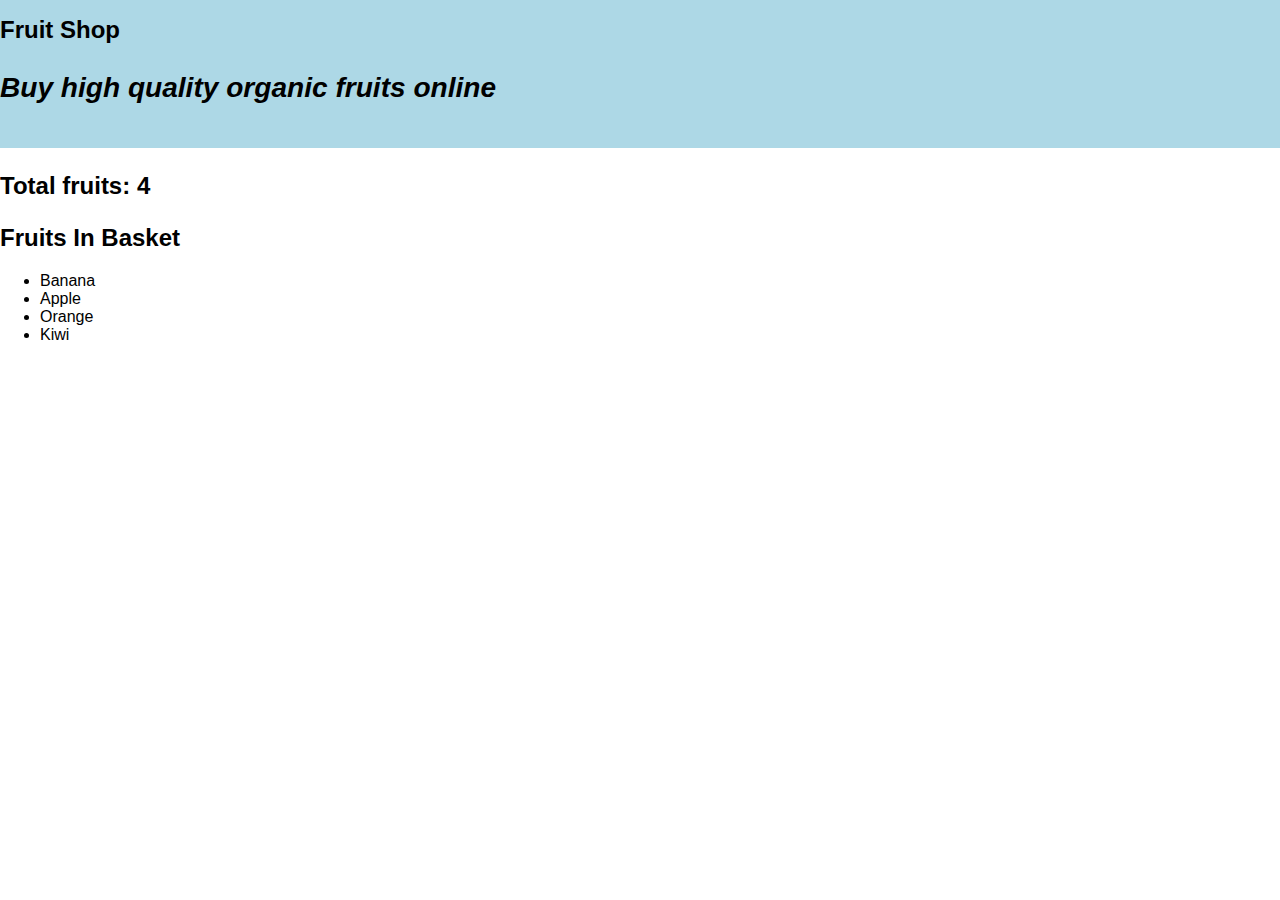
<file: Creating Elements & DOM Relations/index.html>
<!DOCTYPE html>
<html lang="en">
  <head>
    <meta charset="UTF-8" />
    <meta http-equiv="X-UA-Compatible" content="IE=edge" />
    <meta name="viewport" content="width=device-width, initial-scale=1.0" />
    <title>Document</title>
    <!-- +++++++++++ cs code +++++++++++++++++ -->
    <style>
        body {
                font-family: sans-serif;
                -webkit-font-smoothing: auto;
                -moz-font-smoothing: auto;
                -moz-osx-font-smoothing: grayscale;
                -font-smoothing: auto;
                text-rendering: optimizeLegibility;
                font-smooth: always;
                -webkit-tap-highlight-color: transparent;
                -webkit-touch-callout: none;
                }

                h1 {
                font-size: 1.5rem;
                }

    </style>
  </head>
  <body style="margin: 0">
    <div id="header" style="padding: 1rem 0; background-color: lightblue">
      <h1 id="main-heading" style="margin: 0">Fruit Shop</h1>
    </div>
    <div>
      <h2 id="basket-heading">Fruits In Basket</h2>
      <ul class="fruits">
        <li class="fruit">Banana</li>
        <li class="fruit">Apple</li>
        <li class="fruit">Orange</li>
        <li class="fruit">Kiwi</li>
      </ul>
    </div>
    <div id="thanks"></div>
    <!-- +++++++++++++++ js code ++++++++++++ -->

    <script>
        let firstDiv = document.getElementById("main-heading");
        let subHeading = document.createElement("h3");
        subHeading.textContent = "Buy high quality organic fruits online";
        subHeading.style.fontStyle = "italic";
        firstDiv.appendChild(subHeading);

        let secondDiv = document.getElementById("basket-heading");
        let totalFruitsParagraph = document.createElement("p");
        totalFruitsParagraph.textContent = "Total fruits: 4";
        totalFruitsParagraph.id = "fruits-total";
        secondDiv.insertBefore(totalFruitsParagraph, secondDiv.firstChild);
    </script>
  </body>
 


</html>
</file>
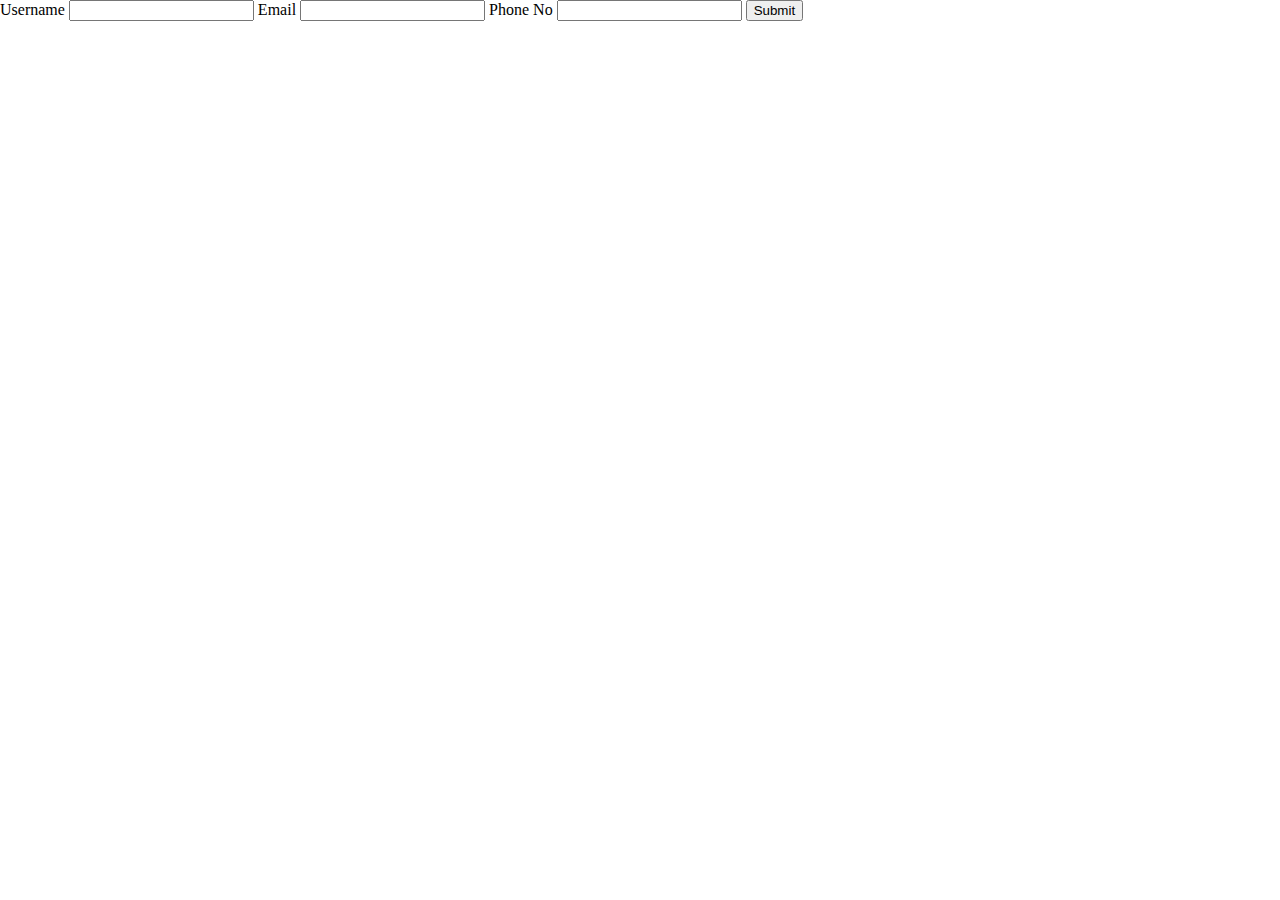
<file: Having Delete Functionality in local storage/index.html>
<!DOCTYPE html>
<html lang="en">
  <head>
    <meta charset="UTF-8" />
    <meta http-equiv="X-UA-Compatible" content="IE=edge" />
    <meta name="viewport" content="width=device-width, initial-scale=1.0" />
    <title>Document</title>
  </head>
  <body style="margin: 0">
    <form onsubmit="handleFormSubmit(event)">
      <label for="username">Username</label>
      <input type="text" name="username" id="username" />
      <label for="email">Email</label>
      <input type="email" name="email" id="email" />
      <label for="phone">Phone No</label>
      <input type="tel" name="phone" id="phone" />
      <button type="submit">Submit</button>
    </form>
    <ul id='userList'></ul>

    <!-- +++++++++++++ js code ++++++++++++++ -->

    <script>

                    function handleFormSubmit(event) {
                    event.preventDefault();
                    const username = event.target.username.value;
                    const email = event.target.email.value;
                    const phone = event.target.phone.value;
                    const user = {
                        username,
                        email,
                        phone
                    };
                    // Store the user details in local storage with the key "User Details"
                    localStorage.setItem(user.email, JSON.stringify(user));
                    showscreen(user);
                    }

                    function showscreen(user) {
                    const parentele = document.getElementById("userList");
                    const childele = document.createElement('li');
                    childele.textContent = user.username + ' - ' + user.email + ' - ' + user.phone;

                    // Create delete button
                    const deleteButton = document.createElement('button');
                    deleteButton.textContent = 'Delete';
                    deleteButton.addEventListener('click', function() {
                        // Remove user from the user list
                        parentele.removeChild(childele);

                        // Remove user details from local storage
                        localStorage.removeItem(user.email);
                    });

                    // Append delete button to the list item
                    childele.appendChild(deleteButton);

                    // Append list item to the parent element
                    parentele.appendChild(childele);
                    }

                    module.exports = handleFormSubmit;
    </script>
  </body>
 
</html>
</file>
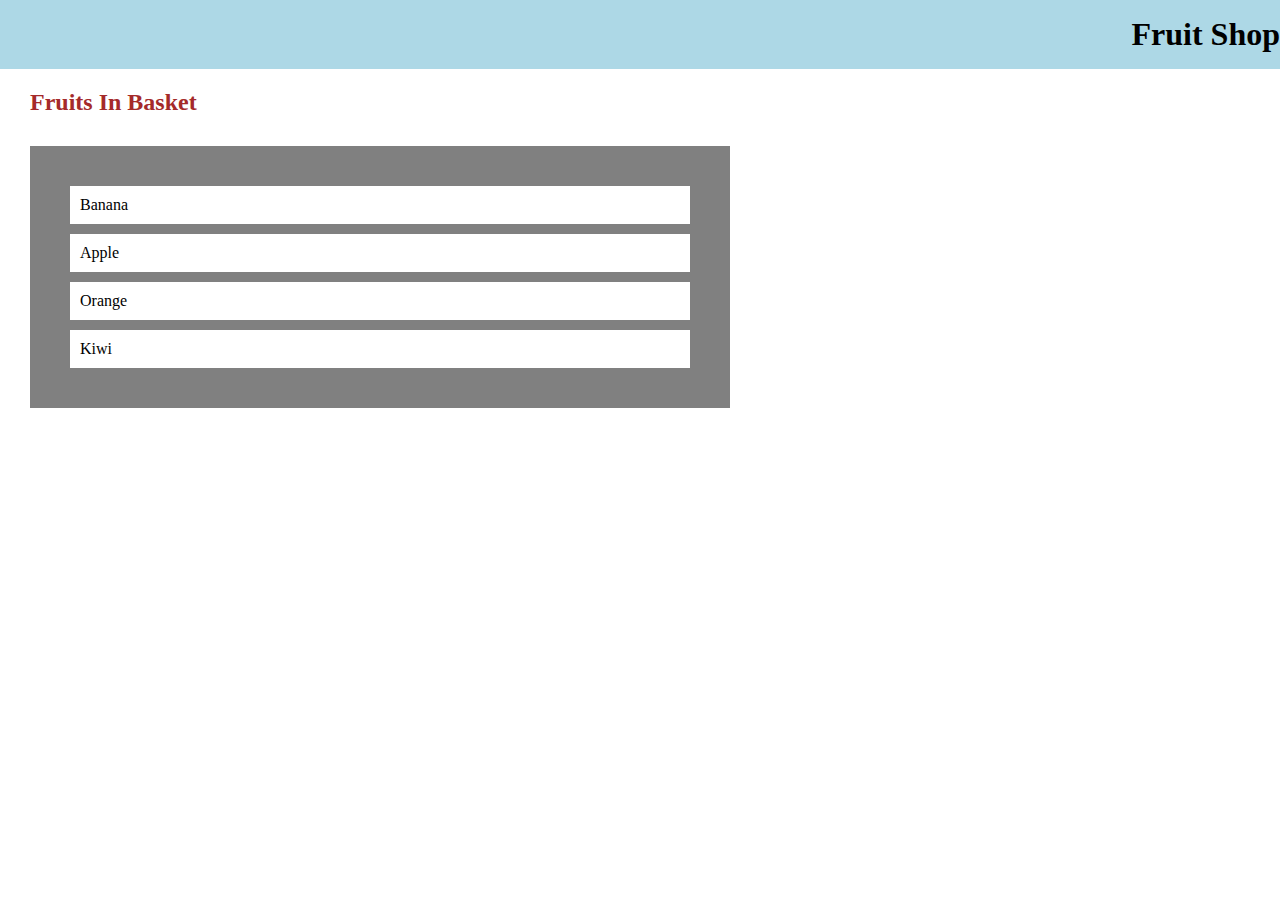
<file: querySelector & querySelectorAll Methods/index.html>
<!DOCTYPE html>
<html lang="en">
<head>
    <meta charset="UTF-8">
    <meta name="viewport" content="width=device-width, initial-scale=1.0">
    <title>querySelector & querySelectorAll Methods</title>
</head>

    <body style="margin: 0">
        <div id="header" style="padding: 1rem 0; background-color: lightblue">
          <h1 id="main-heading" style="margin: 0">Fruit Shop</h1>
        </div>
        <div>
          <h2 id="basket-heading">Fruits In Basket</h2>
          <ul class="fruits">
            <li class="fruit">Banana</li>
            <li class="fruit">Apple</li>
            <li class="fruit">Orange</li>
            <li class="fruit">Kiwi</li>
          </ul>
        </div>
        <div id="thanks"></div>
     

        <!-- ++++++++++ js code ++++++++++++ -->

        <script>
               const mainHeading=document.querySelector('#main-heading')
                mainHeading.style.textAlign='end'

                const basketHeading=document.querySelector('#basket-heading')
                basketHeading.style.color='brown'
                basketHeading.style.marginLeft='30px'

                const fruits=document.querySelector('.fruits')
                fruits.style.backgroundColor='grey'
                fruits.style.padding='30px';
                fruits.style.margin='30px'
                fruits.style.width= '50%'
                fruits.style.boraderRadius='5px'
                fruits.style.listStyleType='none'

                const fruitItems=document.querySelectorAll('.fruit')
                for(let i=0;i<fruitItems.length;i++){
                fruitItems[i].style.backgroundColor='white'
                fruitItems[i].style.padding='10px';
                fruitItems[i].style.margin='10px'
                fruitItems[i].style.boraderRadius='5px'
                }

        </script>
      </body>
    


</html>
</file>
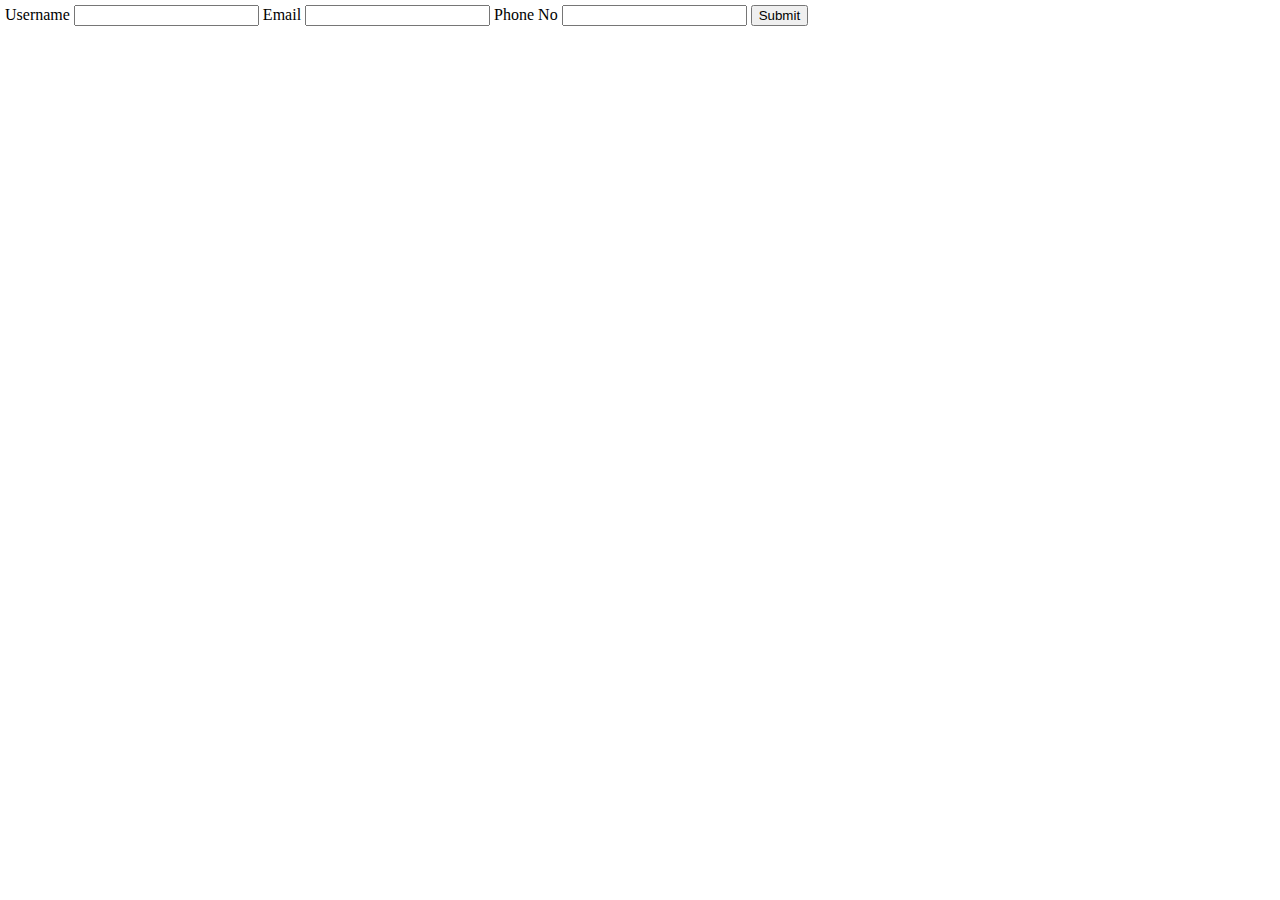
<file: Understanding Local Storage/index.html>
<!DOCTYPE html>
<html lang="en">
  <head>
    <meta charset="UTF-8" />
    <meta http-equiv="X-UA-Compatible" content="IE=edge" />
    <meta name="viewport" content="width=device-width, initial-scale=1.0" />
    <title>Document</title>
  </head>
  <body style="margin: 5px">
    <form  onsubmit="handleFormSubmit(event)">
      <label for="username">Username</label>
      <input type="text" name="username" id="username" />
      <label for="email">Email</label>
      <input type="email" name="email" id="email" />
      <label for="phone">Phone No</label>
      <input type="tel" name="phone" id="phone" />
      <button type="submit">Submit</button>
    </form>
    <!-- Add Unordered List Element Here -->
    <ul id="listOfItems"></ul>


    <!-- +++++++++++++++ js code ++++++++++++++++ -->
 
 <script> 

    function handleFormSubmit(event){
        event.preventDefault();
        
    
    const username= event.target.username.value;
    const email=event.target.email.value;
    const phone=event.target.phone.value;

    const userDetails={
        user_name:username,
        user_email:email,
        user_phone :phone 
    }

    // let formatDataJson=JSON.stringify(userDetails);

    // localStorage.setItem('userDetails',formatDataJson)

    localStorage.setItem(userDetails.user_name,JSON.stringify(userDetails))

    showUserDetailsOnScreen(userDetails)
}

    

    function showUserDetailsOnScreen(userDetails)
    {
        const parentElement =document.getElementById('listOfItems')

        parentElement.innerHTML= parentElement.innerHTML +  `<li>${userDetails.user_name} - ${userDetails.user_email}-${userDetails.user_phone}</li>`
    }



    // ++++++++++++++++ another way to store the data in local storage ++++++++++++++++

  function myfunc(event) {
  event.preventDefault();

  let userName = document.getElementById('username').value;
  let email = document.getElementById('email').value;
  let phoneNumber = document.getElementById('phone_num').value;

  localStorage.setItem('user_name', userName);
  localStorage.setItem('user_email', email);
  localStorage.setItem('user_phoneNumber', phoneNumber);
}


</script> 



</body> 
</html>
</file>
